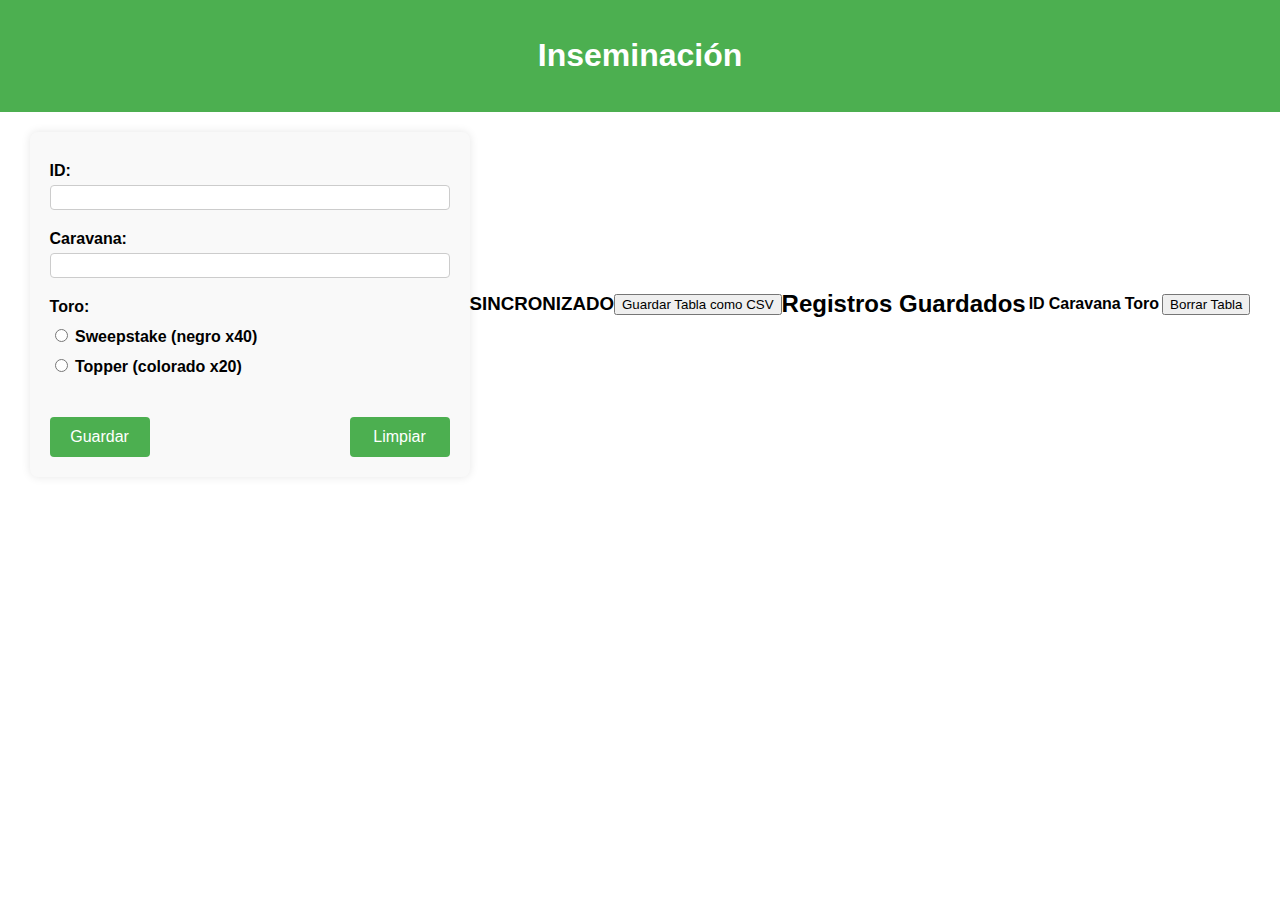
<file: subpaginas/inseminacion.html>
<!DOCTYPE html>
<html lang="es">
<head>
    <meta charset="UTF-8">
    <meta name="viewport" content="width=device-width, initial-scale=1.0">
    <title>Inseminación</title>
    <link rel="stylesheet" href="../style.css">
    <script src="../scripts/inseminacion.js" defer></script>
</head>
<body>
    <header>
        <h1>Inseminación</h1>
    </header>
    <main>
        <form id="inseminacionForm" class="subpagina-form">
            <label for="id">ID:</label>
            <input type="text" id="id" name="id">

            <label for="caravana">Caravana:</label>
            <input type="text" id="caravana" name="caravana">

            <!-- Toro -->
            <div>
                <label for="toro">Toro:</label>
                <label>
                    <input type="radio" id="sweepstakeCheckbox" name="toro" value="Sweepstake">
                    Sweepstake (negro x40)
                </label>
                <label>
                    <input type="radio" id="topperCheckbox" name="toro" value="Topper">
                    Topper (colorado x20)
                </label>
            </div>
			<br>
			<br>
            <div class="button-container">
                <button type="submit">Guardar</button>
                <button type="button" id="limpiarBtn">Limpiar</button>
            </div>
        </form>

        <div id="response"></div>

        <!-- Sincronización -->
        <h3 id="syncStatus">SINCRONIZADO</h3>

        <div class="button-container">
            <button id="guardarTablaBtn">Guardar Tabla como CSV</button>
        </div>

        <h2>Registros Guardados</h2>
        <table id="registrosTabla">
            <thead>
                <tr>
                    <th>ID</th>
                    <th>Caravana</th>
                    <th>Toro</th>
                </tr>
            </thead>
            <tbody>
                <!-- Registros se agregarán aquí dinámicamente -->
            </tbody>
        </table>

        <div class="button-container">
            <button id="borrarTablaBtn">Borrar Tabla</button>
        </div>
    </main>
</body>
</html>
</file>
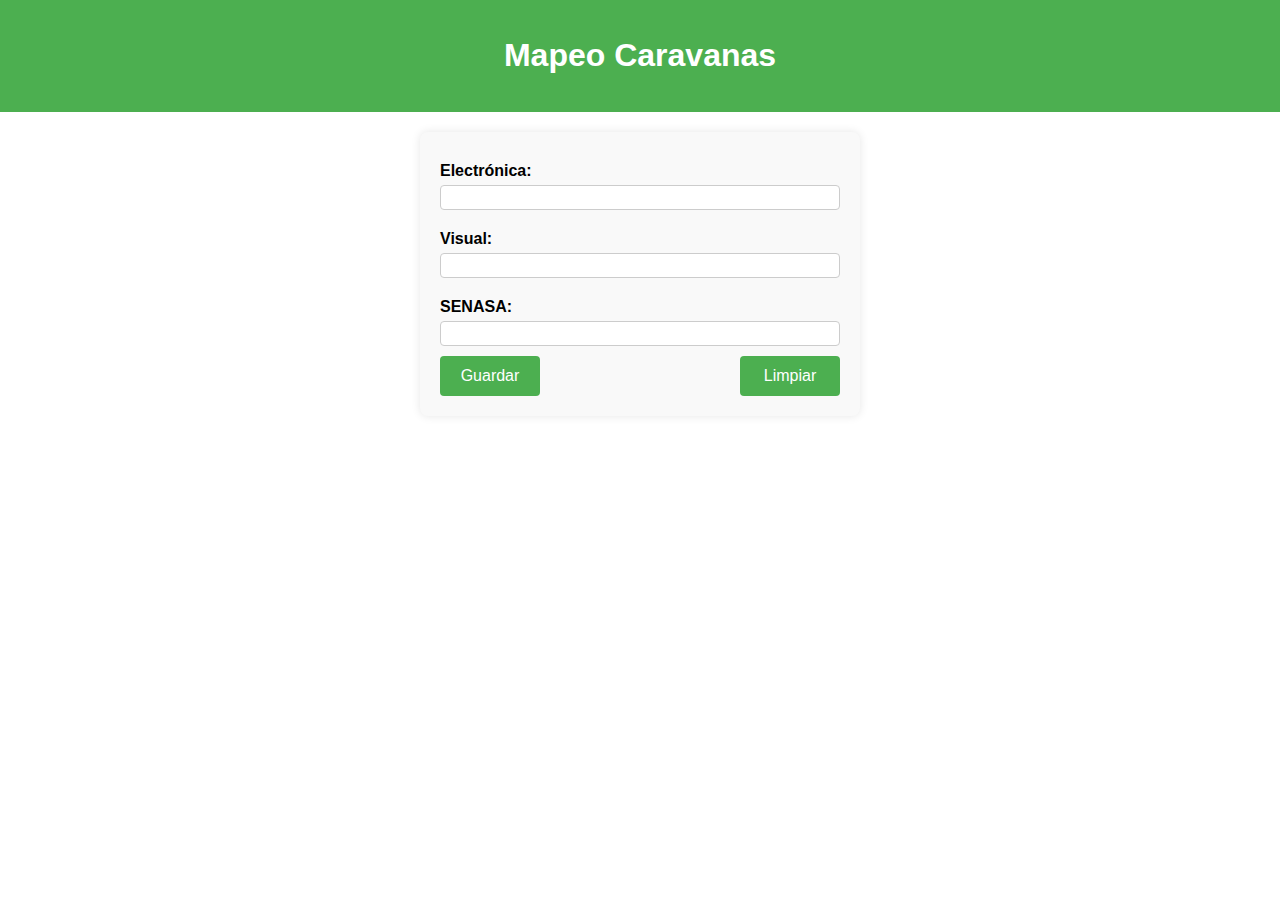
<file: subpaginas/mapeoCaravanas.html>
<!DOCTYPE html>
<html lang="es">
<head>
    <meta charset="UTF-8">
    <meta name="viewport" content="width=device-width, initial-scale=1.0">
    <title>Mapeo Caravanas</title>
    <link rel="stylesheet" href="../style.css">
    <script src="../scripts/mapeoCaravanas.js" defer></script>
</head>
<body>
    <header>
        <h1>Mapeo Caravanas</h1>
    </header>
    <main>
        <form id="mapeoCaravanasForm" class="subpagina-form">
            <label for="electronica">Electrónica:</label>
            <input type="text" id="electronica" name="electronica">
            
            <label for="visual">Visual:</label>
            <input type="text" id="visual" name="visual">

            <label for="senasa">SENASA:</label>
            <input type="text" id="senasa" name="senasa">

            <div class="button-container">
                <button type="submit">Guardar</button>
                <button type="button" id="limpiarBtn">Limpiar</button>
            </div>
        </form>
        <div id="response"></div>
    </main>
</body>
</html>
</file>
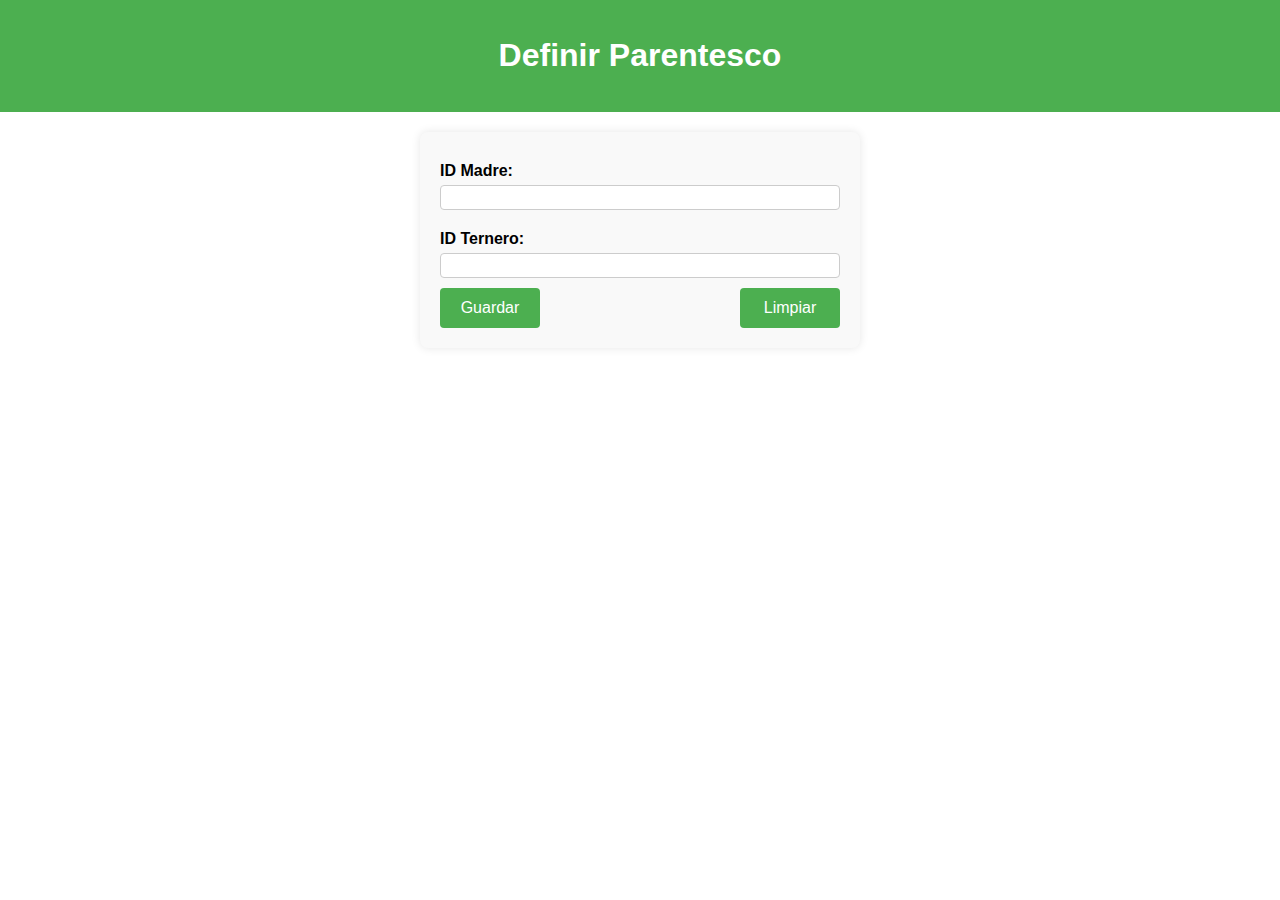
<file: subpaginas/parentesco.html>
<!DOCTYPE html>
<html lang="es">
<head>
    <meta charset="UTF-8">
    <meta name="viewport" content="width=device-width, initial-scale=1.0">
    <title>Definir Parentesco</title>
    <link rel="stylesheet" href="../style.css">
    <script src="../scripts/parentesco.js" defer></script>
</head>
<body>
    <header>
        <h1>Definir Parentesco</h1>
    </header>
    <main>
        <form id="parentescoForm" class="subpagina-form">
            <label for="madre">ID Madre:</label>
            <input type="text" id="madre" name="madre" required>
            
            <label for="ternero">ID Ternero:</label>
            <input type="text" id="ternero" name="ternero" required>

            <div class="button-container">
                <button type="submit">Guardar</button>
                <button type="button" id="limpiarBtn">Limpiar</button>
            </div>
        </form>
        <div id="response"></div>
    </main>
</body>
</html>
</file>
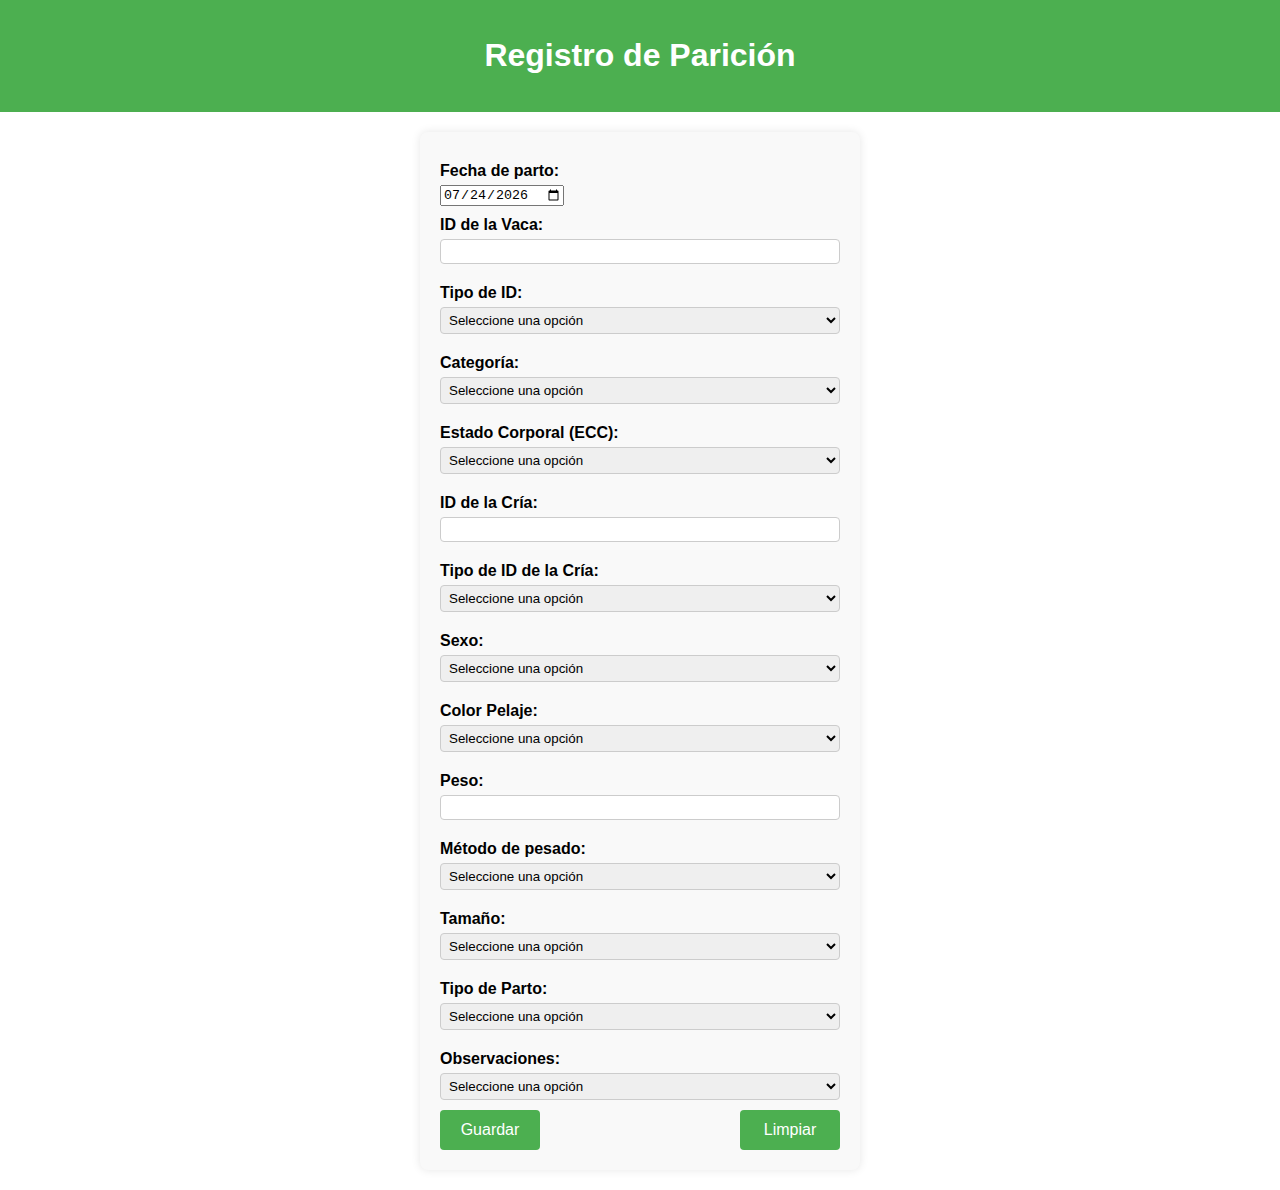
<file: subpaginas/paricion.html>
<!DOCTYPE html>
<html lang="es">
<head>
    <meta charset="UTF-8">
    <meta name="viewport" content="width=device-width, initial-scale=1.0">
    <title>Registro de Parición</title>
    <link rel="stylesheet" href="../style.css">
    <script src="../scripts/paricion.js" defer></script>
</head>
<body>
    <header>
        <h1>Registro de Parición</h1>
    </header>
    <main>
        <form id="paricionForm" class="subpagina-form">
            <label for="fechadeparto">Fecha de parto:</label>
            <input type="date" id="fechadeparto" name="fechadeparto" required>

            <label for="IDvaca">ID de la Vaca:</label>
            <input type="text" id="IDvaca" name="IDvaca" maxlength="20" required>

            <label for="tipoIDvaca">Tipo de ID:</label>
            <select id="tipoIDvaca" name="tipoIDvaca">
                <option value="" disabled selected>Seleccione una opción</option>
                <option value="manejo">Manejo</option>
                <option value="electronica">Electrónica</option>
            </select>

            <label for="Categoria">Categoría:</label>
            <select id="Categoria" name="Categoria">
                <option value="" disabled selected>Seleccione una opción</option>
                <option value="1º parto">1º parto</option>
                <option value="2º parto">2º parto</option>
                <option value="multipara">Multípara</option>
            </select>

            <label for="ECC">Estado Corporal (ECC):</label>
            <select id="ECC" name="ECC">
                <option value="" disabled selected>Seleccione una opción</option>
                <option value="1.5">1.5</option>
                <option value="2">2</option>
                <option value="2.5">2.5</option>
                <option value="3">3</option>
                <option value="3.5">3.5</option>
                <option value="4">4</option>
                <option value="4.5">4.5</option>
            </select>

            <label for="IDcria">ID de la Cría:</label>
            <input type="text" id="IDcria" name="IDcria" maxlength="20" required>

            <label for="tipoIDcria">Tipo de ID de la Cría:</label>
            <select id="tipoIDcria" name="tipoIDcria">
                <option value="" disabled selected>Seleccione una opción</option>
                <option value="manejo">Manejo</option>
                <option value="electronica">Electrónica</option>
            </select>

            <label for="Sexo">Sexo:</label>
            <select id="Sexo" name="Sexo">
                <option value="" disabled selected>Seleccione una opción</option>
                <option value="H">Hembra</option>
                <option value="M">Macho</option>
            </select>

            <label for="Color">Color Pelaje:</label>
            <select id="Color" name="Color">
                <option value="" disabled selected>Seleccione una opción</option>
                <option value="Negro">Negro</option>
                <option value="Colorado">Colorado</option>
                <option value="Pampa">Pampa</option>
            </select>

            
            <label for="Peso">Peso:</label>
            <input type="number" id="Peso" name="Peso" step="any" required>

            <label for="metodoPesado">Método de pesado:</label>
            <select id="metodoPesado" name="metodoPesado">
                <option value="" disabled selected>Seleccione una opción</option>
                <option value="Balanza">Balanza</option>
                <option value="Cinta">Cinta</option>
            </select>

            <label for="tamanio">Tamaño:</label>
            <select id="tamanio" name="tamanio">
                <option value="" disabled selected>Seleccione una opción</option>
                <option value="Chico">Chico</option>
                <option value="Normal">Normal</option>
                <option value="Grande">Grande</option>
            </select>
            
            <label for="tipoParto">Tipo de Parto:</label>
            <select id="tipoParto" name="tipoParto">
                <option value="" disabled selected>Seleccione una opción</option>
                <option value="Normal">Normal</option>
                <option value="Ayuda leve">Ayuda leve</option>
                <option value="Ayuda severa">Ayuda severa</option>
                <option value="Cesárea">Cesárea</option>
            </select>

            <label for="observaciones">Observaciones:</label>
            <select id="observaciones" name="observaciones">
                <option value="" disabled selected>Seleccione una opción</option>
                <option value="Aborto">Aborto</option>
                <option value="Nacido muerto">Nacido muerto</option>
                <option value="Mal ubicado">Mal ubicado</option>
                <option value="Mellizos">Mellizos</option>
                <option value="Trillizos">Trillizos</option>
                <option value="Parto inducido">Parto inducido</option>
                <option value="Otro">Otro</option>
            </select>

            <label for="observacion" id="label-observacion" style="display: none;">Especifique:</label>
            <input type="text" id="observacion" name="observacion" maxlength="40" style="display: none;">

            <div class="button-container">
                <button type="submit">Guardar</button>
                <button type="button" id="limpiarBtn">Limpiar</button>
            </div>
        </form>
        <div id="response"></div>
    </main>
</body>
</html>
</file>
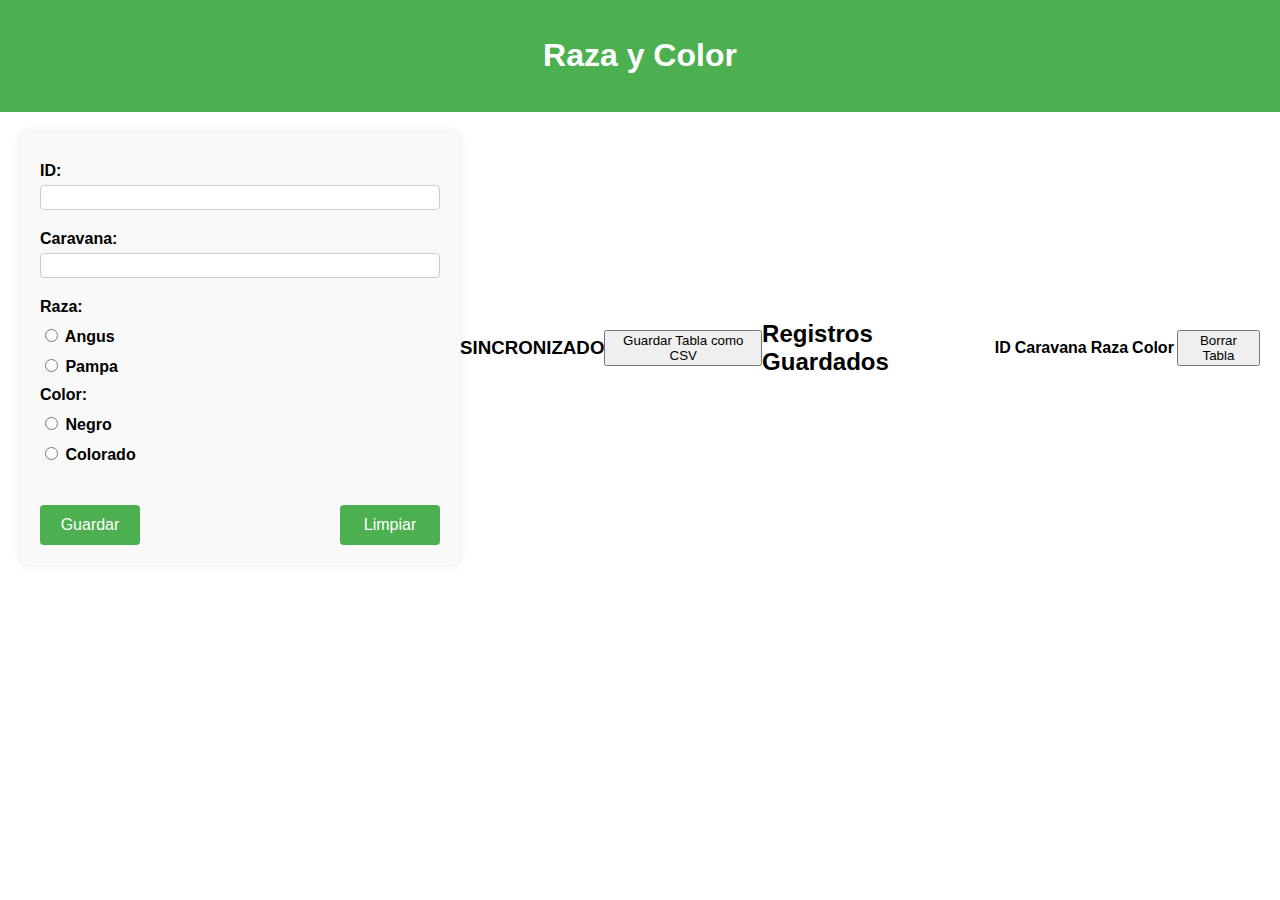
<file: subpaginas/razaColor.html>
<!DOCTYPE html>
<html lang="es">
<head>
    <meta charset="UTF-8">
    <meta name="viewport" content="width=device-width, initial-scale=1.0">
    <title>Raza y Color</title>
    <link rel="stylesheet" href="../style.css">
    <script src="../scripts/razaColor.js" defer></script>
</head>
<body>
    <header>
        <h1>Raza y Color</h1>
    </header>
    <main>
        <form id="razaColorForm" class="subpagina-form">
            <label for="id">ID:</label>
            <input type="text" id="id" name="id">

            <label for="caravana">Caravana:</label>
            <input type="text" id="caravana" name="caravana">

            <!-- Raza -->
            <div>
                <label for="raza">Raza:</label>
                <label>
                    <input type="radio" id="angusCheckbox" name="raza" value="Angus">
                    Angus
                </label>
                <label>
                    <input type="radio" id="pampaCheckbox" name="raza" value="Pampa">
                    Pampa
                </label>
            </div>

            <!-- Color -->
            <div>
                <label for="color">Color:</label>
                <label>
                    <input type="radio" id="negroCheckbox" name="color" value="Negro">
                    Negro
                </label>
                <label>
                    <input type="radio" id="coloradoCheckbox" name="color" value="Colorado">
                    Colorado
                </label>
            </div>
			<br>
			<br>
            <div class="button-container">
                <button type="submit">Guardar</button>
                <button type="button" id="limpiarBtn">Limpiar</button>
            </div>
        </form>

        <div id="response"></div>

        <!-- Sincronización -->
        <h3 id="syncStatus">SINCRONIZADO</h3>

        <div class="button-container">
            <button id="guardarTablaBtn">Guardar Tabla como CSV</button>
        </div>


        <h2>Registros Guardados</h2>
        <table id="registrosTabla">
            <thead>
                <tr>
                    <th>ID</th>
                    <th>Caravana</th>
                    <th>Raza</th>
                    <th>Color</th>
                </tr>
            </thead>
            <tbody>
                <!-- Registros se agregarán aquí dinámicamente -->
            </tbody>
        </table>

        <div class="button-container">
            <button id="borrarTablaBtn">Borrar Tabla</button>
        </div>
    </main>
</body>
</html>
</file>
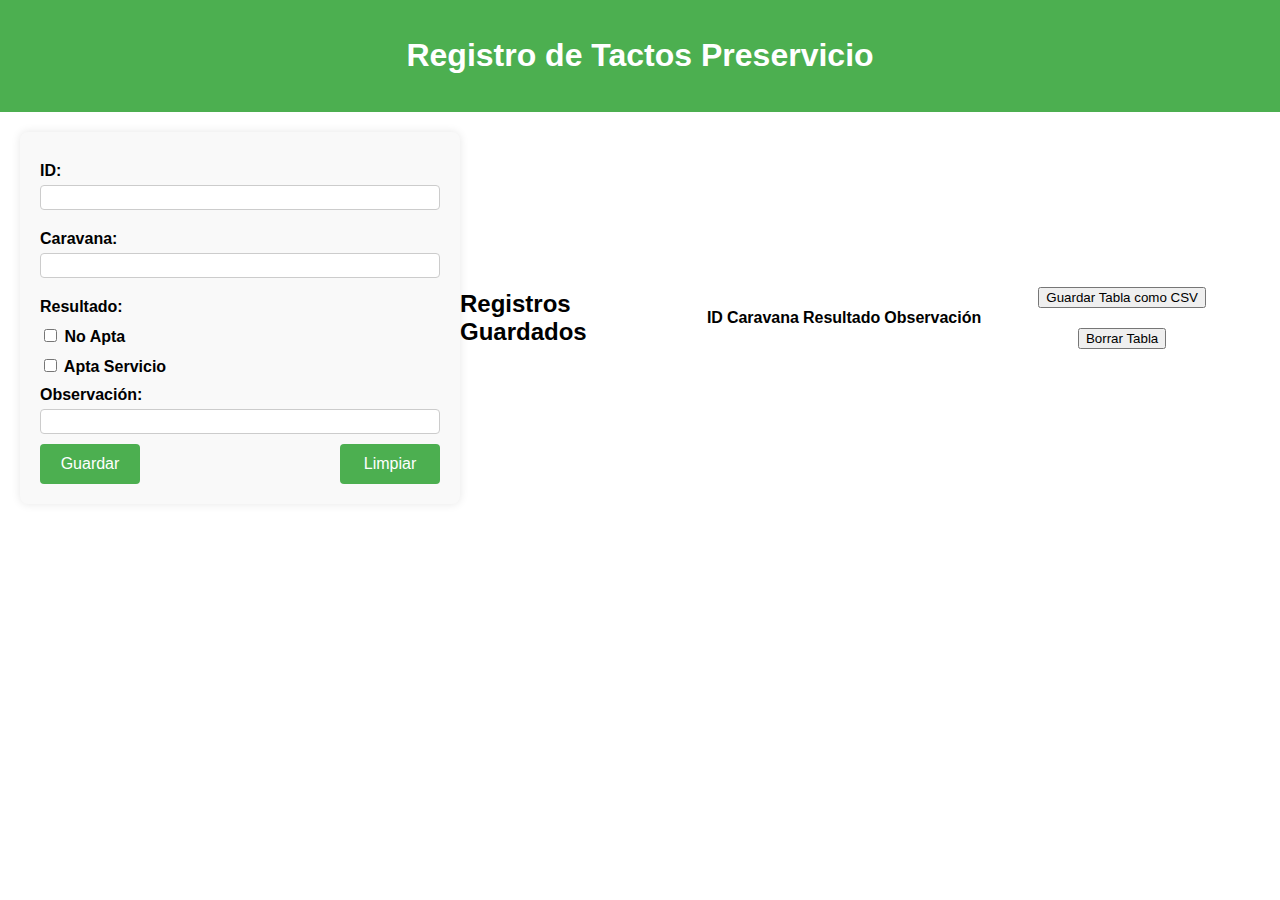
<file: subpaginas/tactos.html>
<!DOCTYPE html>
<html lang="es">
<head>
    <meta charset="UTF-8">
    <meta name="viewport" content="width=device-width, initial-scale=1.0">
    <title>Registro de Tactos</title>
    <link rel="stylesheet" href="../style.css">
    <script src="../scripts/tactos.js" defer></script>
</head>
<body>
    <header>
        <h1>Registro de Tactos Preservicio</h1>
    </header>
    <main>
        <form id="tactosForm" class="subpagina-form">
            <label for="id">ID:</label>
            <input type="text" id="id" name="id" required>

            <label for="caravana">Caravana:</label>
            <input type="text" id="caravana" name="caravana">

            <div>
                <label for="resultado">Resultado:</label>
                <label>
                    <input type="checkbox" id="noAptaCheckbox" name="resultado" value="No Apta">
                    No Apta
                </label>
                <label>
                    <input type="checkbox" id="aptaServicioCheckbox" name="resultado" value="Apta Servicio">
                    Apta Servicio
                </label>
            </div>


            
            <label for="observacion">Observación:</label>
            <input type="text" id="observacion" name="observacion" maxlength="128">

            <div class="button-container">
                <button type="submit">Guardar</button>
                <button type="button" id="limpiarBtn">Limpiar</button>
            </div>
        </form>

        <div id="response"></div>

        <h2>Registros Guardados</h2>
        <table id="registrosTabla">
            <thead>
                <tr>
                    <th>ID</th>
                    <th>Caravana</th>
                    <th>Resultado</th>
                    <th>Observación</th>
                </tr>
            </thead>
            <tbody>
                <!-- Registros se agregarán aquí dinámicamente -->
            </tbody>
        </table>

        <div class="button-container">
            <button id="guardarTablaBtn">Guardar Tabla como CSV</button>
            <button id="borrarTablaBtn">Borrar Tabla</button>
        </div>
    </main>
</body>
</html>
</file>
<file: style.css>
/* Estilos generales */
body {
    font-family: Arial, sans-serif;
    margin: 0;
    padding: 0;
}

header {
    background-color: #4CAF50;
    color: white;
    text-align: center;
    padding: 1rem 0;
}

main {
    display: flex;
    justify-content: center;
    align-items: center;
    padding: 20px;
}

/* Estilos para los botones en la página principal */
.button-container {
    display: flex;
    flex-wrap: wrap;
    gap: 20px;
    justify-content: center;
}

.menu-button {
    background-color: #f1f1f1;
    border: 2px solid #4CAF50;
    border-radius: 8px;
    padding: 20px;
    cursor: pointer;
    text-align: center;
    width: 150px;
    height: 150px;
    display: flex;
    flex-direction: column;
    align-items: center;
    justify-content: center;
    position: relative;
}

.menu-button img {
    max-width: 100%;
    max-height: 80px;
    background-color: transparent; /* Asegurar que la imagen tenga fondo transparente */
}

.menu-button span {
    margin-top: 10px;
}

.menu-button:hover {
    background-color: #ddd;
}

/* Estilos para los formularios en las subpáginas */
.subpagina-form {
    background-color: #f9f9f9;
    padding: 20px;
    border-radius: 8px;
    box-shadow: 0 0 10px rgba(0, 0, 0, 0.1);
    width: 100%;
    max-width: 400px;
}

.subpagina-form label {
    display: block;
    margin-bottom: 5px;
    margin-top: 10px;
    font-weight: bold;
}

.subpagina-form select,
.subpagina-form input[type="text"],
.subpagina-form input[type="number"] {
    width: 100%;
    padding: 4px;
    margin-bottom: 10px;
    border: 1px solid #ccc;
    border-radius: 4px;
    box-sizing: border-box;
}

/* Estilo para el contenedor de botones */
.button-container-subpagina {
    display: flex;
    justify-content: space-between;
    margin-top: 10px;
}

.subpagina-form button {
    background-color: #4CAF50;
    color: white;
    padding: 10px 20px;
    border: none;
    border-radius: 4px;
    cursor: pointer;
    text-align: center;
    font-size: 16px;
    width: 100px;
    height: 40px;
}

.subpagina-form button:hover {
    background-color: #45a049;
}

/* Alinear los botones "Guardar" y "Limpiar" */
#guardarBtn {
    margin-right: auto;
}

#limpiarBtn {
    margin-left: auto;
}

/* Media queries para dispositivos móviles */
@media (max-width: 600px) {
    main {
        flex-direction: column;
        padding: 10px;
    }

    .button-container {
        flex-direction: column;
        gap: 10px;
    }

    .menu-button {
        width: 100%;
        height: auto;
        padding: 10px;
    }

    .menu-button img {
        max-height: 50px;
    }

    .menu-button span {
        margin-top: 5px;
    }
}
</file>
